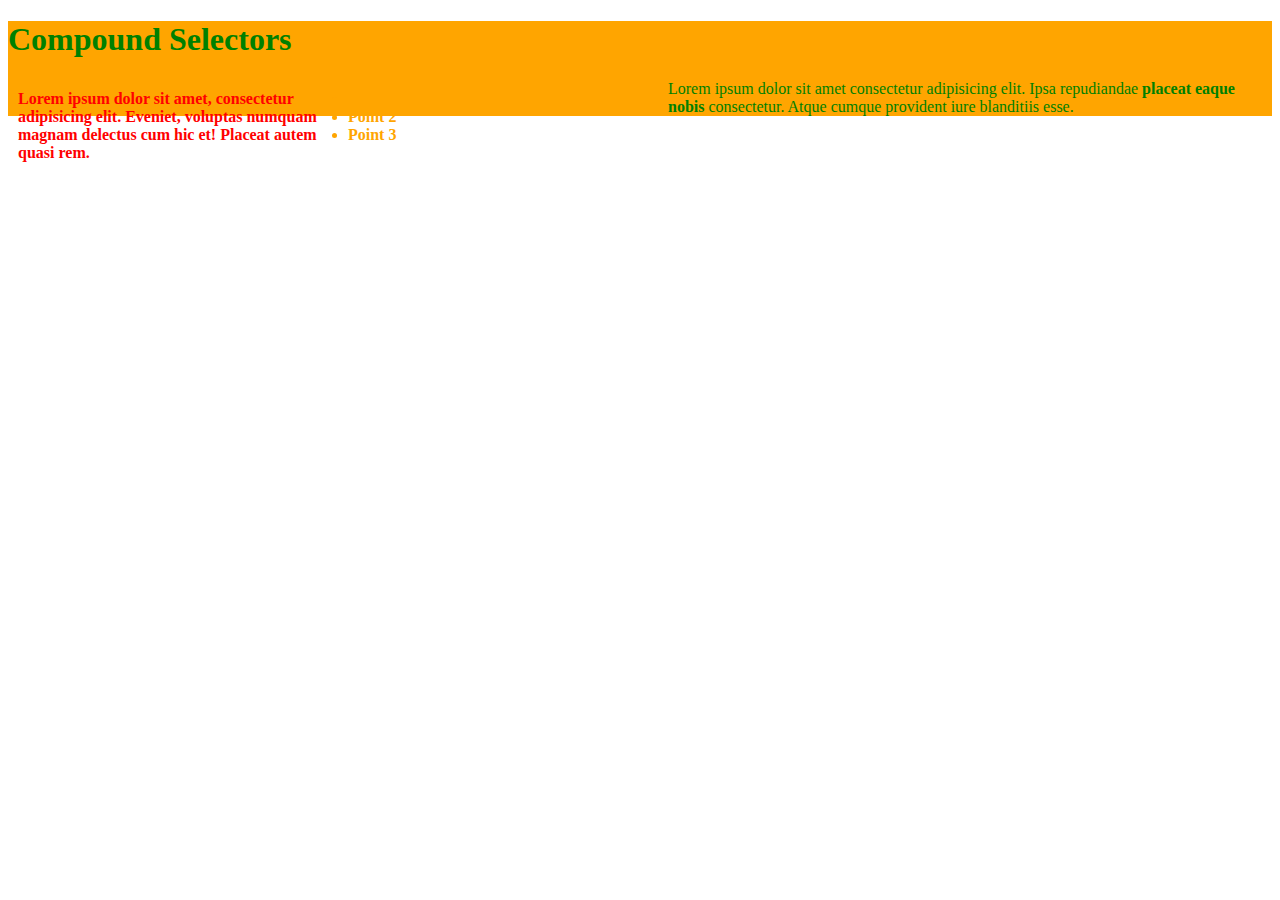
<file: Nod_1/index.html>
<!DOCTYPE html>
<html lang="en">

<head>
    <meta charset="UTF-8">
    <meta http-equiv="X-UA-Compatible" content="IE=edge">
    <meta name="viewport" content="width=device-width, initial-scale=1.0">
    <link href="style.css" rel="stylesheet" />
    <title>Document</title>
</head>

<body>
    <article>
        <h1>Compound Selectors</h1>
        <p class="myclass">Lorem ipsum dolor sit amet, consectetur adipisicing elit. Eveniet, voluptas numquam magnam
            delectus cum hic et! Placeat autem quasi rem.</p>
        <ul class="myclass">
            <li>Point 1</li>
            <li>Point 2</li>
            <li>Point 3</li>
        </ul>
        <p id="myid">Lorem ipsum dolor sit amet consectetur adipisicing elit. Ipsa repudiandae <strong>placeat eaque
                nobis</strong> consectetur. Atque cumque provident iure blanditiis esse.</p>
    </article>
</body>

</html>
</file>
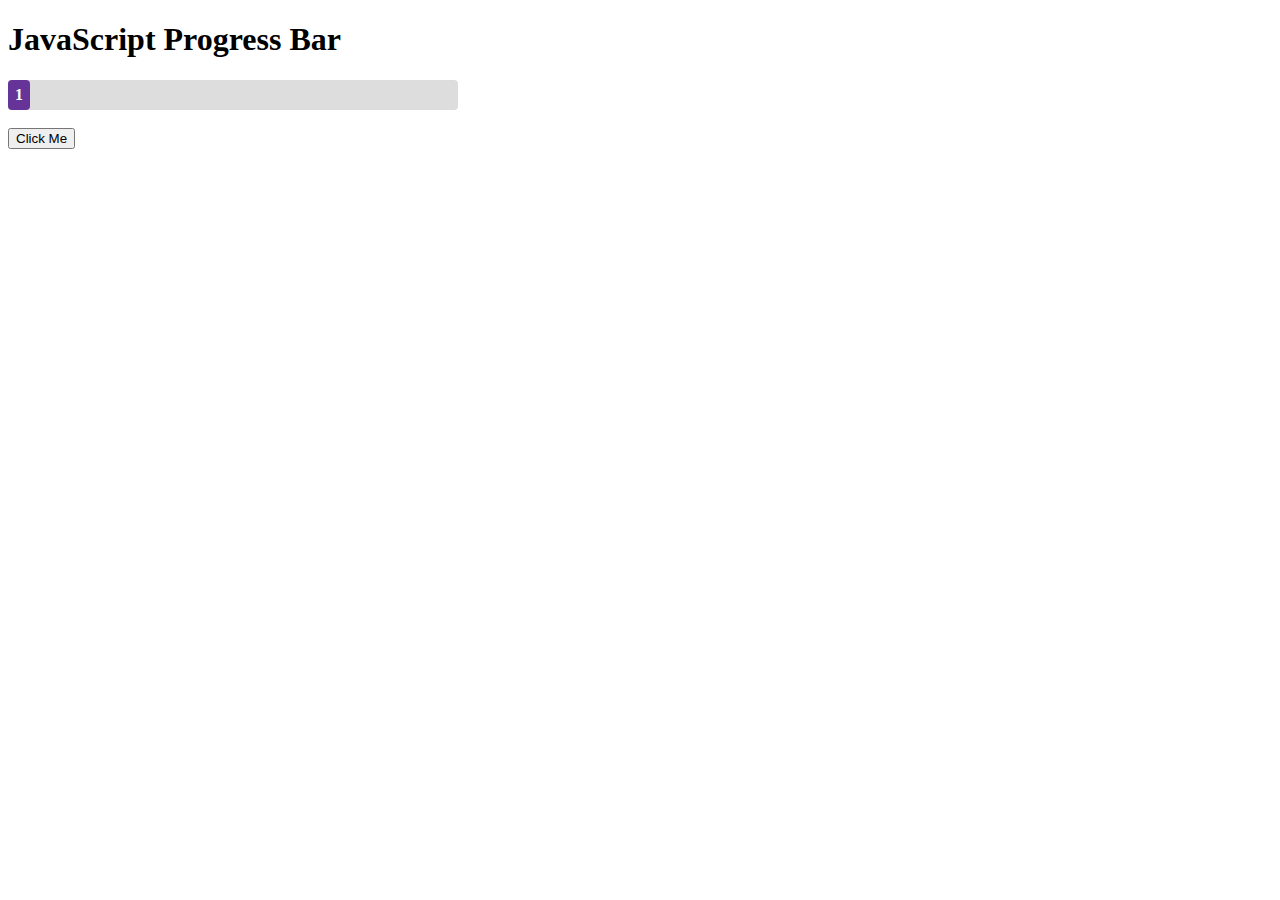
<file: laikaskaititajs.html>
<!DOCTYPE html>
<html>
<style>
    #myProgress {
        font-family: avenir;
        font-weight: bolder;
        width: 450px;
        background-color: #ddd;
        border-radius: 4px;
    }

    #myBar {
        color: #F7FFF7;
        background: rebeccapurple;
        width: 10px;
        text-align: center;
        text-decoration: none;
        padding: 6px 6px;
        border-radius: 4px;
    }
</style>

<body>

    <h1>JavaScript Progress Bar</h1>

    <div id="myProgress">
        <div id="myBar">1</div>
    </div>

    <br>
    <button onclick="move()">Click Me</button>

    <script>
        var i = 0;
        function move() {
            if (i == 0) {
                i = 1;
                var elem = document.getElementById("myBar");
                var width = 10;
                var id = setInterval(frame, 3600);
                function frame() {
                    if (width >= 1) {
                        clearInterval(id);
                        i = 0;
                    } else {
                        width++;
                        elem.style.width = width + " ";
                        elem.innerHTML = width + " ";
                    }
                }
            }
        }
    </script>

</body>

</html>
</file>
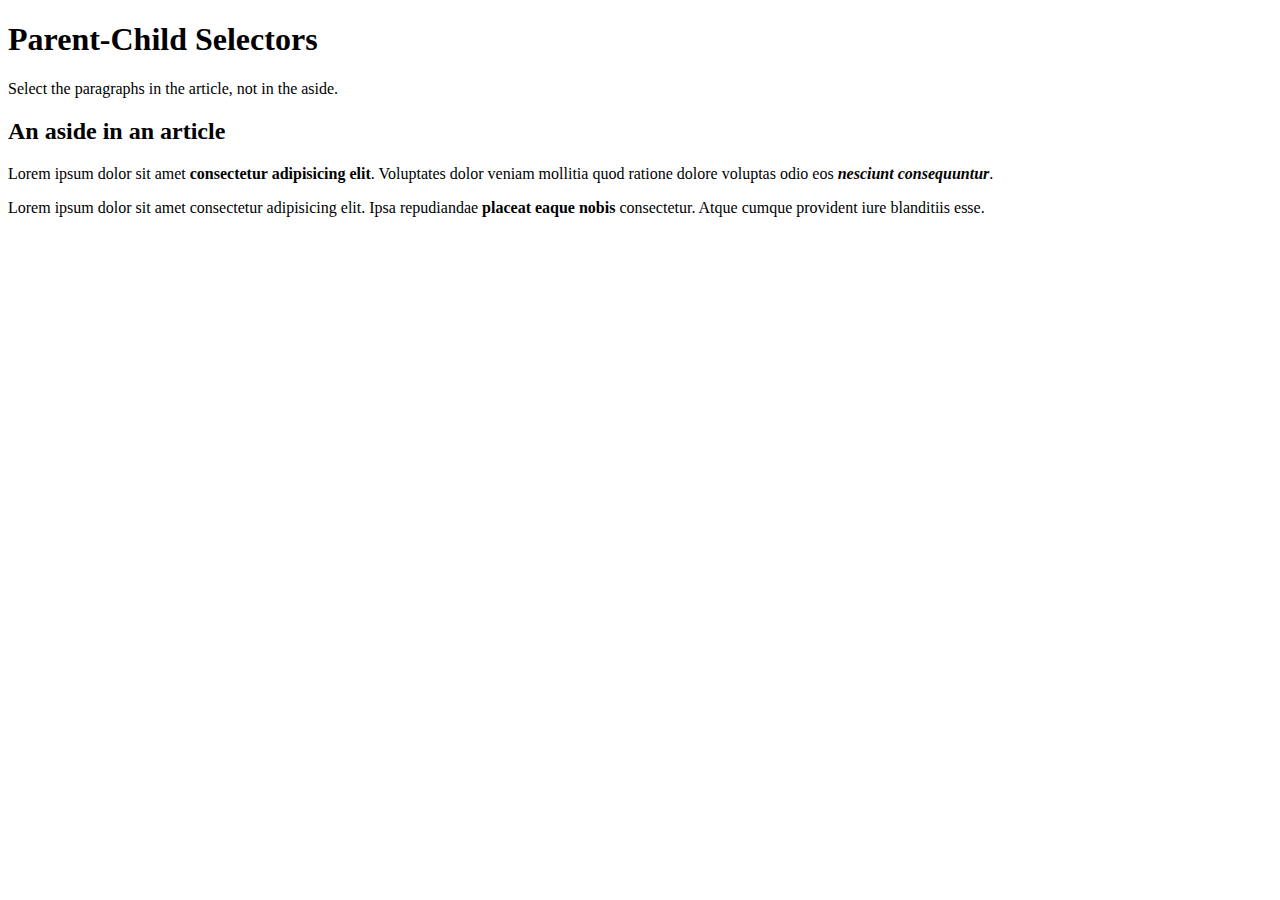
<file: Nod_2/index2.html>
<!DOCTYPE html>
<html lang="en">

<head>
    <meta charset="UTF-8">
    <meta http-equiv="X-UA-Compatible" content="IE=edge">
    <meta name="viewport" content="width=device-width, initial-scale=1.0">
    <link href="style2.css" rel="stylesheet" />
    <title>Document</title>
</head>


<article>
    <h1>Parent-Child Selectors</h1>
    <p>Select the paragraphs in the article, not in the aside.</p>
    <aside>
        <h2>An aside in an article</h2>
        <p>Lorem ipsum dolor sit amet <strong>consectetur adipisicing elit</strong>. Voluptates dolor veniam mollitia
            quod ratione dolore voluptas odio eos <em><strong>nesciunt consequuntur</strong></em>.</p>
    </aside>
    <p>Lorem ipsum dolor sit amet consectetur adipisicing elit. Ipsa repudiandae <strong>placeat eaque nobis</strong>
        consectetur. Atque cumque provident iure blanditiis esse.</p>
</article>


</html>
</file>
<file: Nod_1/style.css>
/* article {
    font-size: 1.2rem;
    background-color: blue;
    color: white;
    margin: 0 auto;
    padding: 1rem;
} */


.myclass {
    width: 300px;
    height: 400px;
    float: left;
    margin: 0 10px 10px 0;
    padding: 10px;
}

/* .myclass p {
    font-size: 1.2rem;
    line-spacing: 2;
} */


/* --------------------------------------------- */
p.myclass {
    color: red;
}

/* ul.myclass {
    color: blue;
} */

/* p#myid {
    color: green;
    background-color: yellow;
} */

article,
#myid {
    color: green;
    background-color: orange;
}

.myclass {
    color: orange;
    font-weight: bold;
}
</file>
<file: Nod_2/style2.css>
a {
    color: red;
}
</file>
